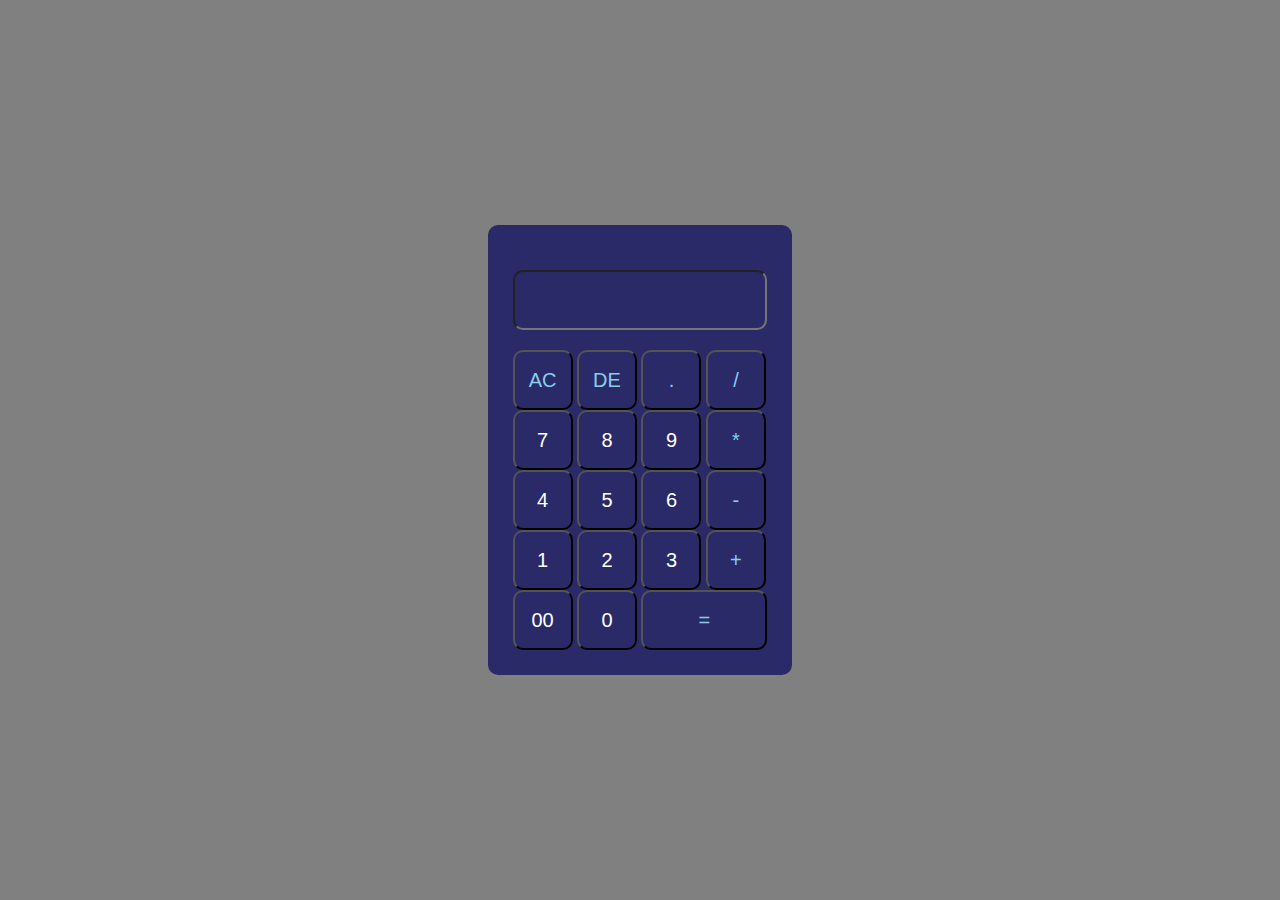
<file: calculator/calculator.html>
<!DOCTYPE html>

<html>
<head>
<!--developing a basic calculator web application that performs arithmetic operations
using HTML for the layout, CSS for styling, and JavaScript for implementing the calculator's logic-->
<meta name="viewport" content="width=device-width, intial-scale=1.0">
<title> Calculator </title>
<link rel="stylesheet" href="Styles.css">
</head>
<body>

<div class="container">
    
    <div class="calculator">
        <form>
            <!--display area for the results and input-->
            <div class="display">
                <input type="text" name="display">
            </div>
            <div>
                <!--introducing buttons for numbers and operators
                and ensuring that the calculator performs division, multiplication, subtraction and addition-->
                <input type="button" value="AC" onclick="display.value = ''" class="operator">
                <input type="button" value="DE" onclick=" display.value = display.value.toString().slice(0, -1)"  class="operator">
                <input type="button" value="." onclick="display.value += '.'"  class="operator">
                <input type="button" value="/" onclick="display.value += '/'"  class="operator">
            </div>
            <div>
                <input type="button" value="7" onclick="display.value += '7'">
                <input type="button" value="8" onclick="display.value += '8'">
                <input type="button" value="9" onclick="display.value += '9'">
                <input type="button" value="*" onclick="display.value += '*'"  class="operator">
            </div>
            <div>
                <input type="button" value="4" onclick="display.value += '4'">
                <input type="button" value="5" onclick="display.value += '5'">
                <input type="button" value="6" onclick="display.value += '6'">
                <input type="button" value="-" onclick="display.value += '-'"  class="operator">
            </div>
            <div>
                <input type="button" value="1" onclick="display.value += '1'">
                <input type="button" value="2" onclick="display.value += '2'">
                <input type="button" value="3" onclick="display.value += '3'">
                <input type="button" value="+" onclick="display.value += '+'"  class="operator">
            </div>
            <div>
                <input type="button" value="00" onclick="display.value += '00'">
                <input type="button" value="0" onclick="display.value += '0'">
                <input type="button" value="="  onclick="display.value = eval(display.value)" class="equal operator">
                
            </div>
        </form>
    </div>
</div>


</body>
</html>
</file>
<file: calculator/Styles.css>
*{
margin:0;
padding: 0;
font-family: 'Poppins', sans-serif;
box-sizing:border-box 
}

.container{
    width: 100%;
    height: 100vh;
    background: gray;
    display: flex;
    align-items: center;
    justify-content: center;
}
.calculator {
    background: rgb(42, 42, 104);
    padding: 25px;
    border-radius: 10px;
}
.calculator form input{
    border: 3;
    outline: 0;
    width: 60px;
    height: 60px;
    border-radius: 10px;
    box-shadow: -8px -8px 15px rgba(212, 40, 40, 0.1),5xp 5px 15px rgba(0, 0, 0, 0.2) ;
    background: transparent;
    font-size: 20px;
    color:white;
    cursor: pointor;
    margin: 1opx;
}
form .display{
    display: flex;
    justify-content: flex-end;
    margin: 20px 0;
}
form .display input{
text-align: right;
flex:35;
font-size: 30px;
box-shadow: black;
}
form input.equal{
    width: 126px;
}

form input.operator{

    color:skyblue
}
</file>
